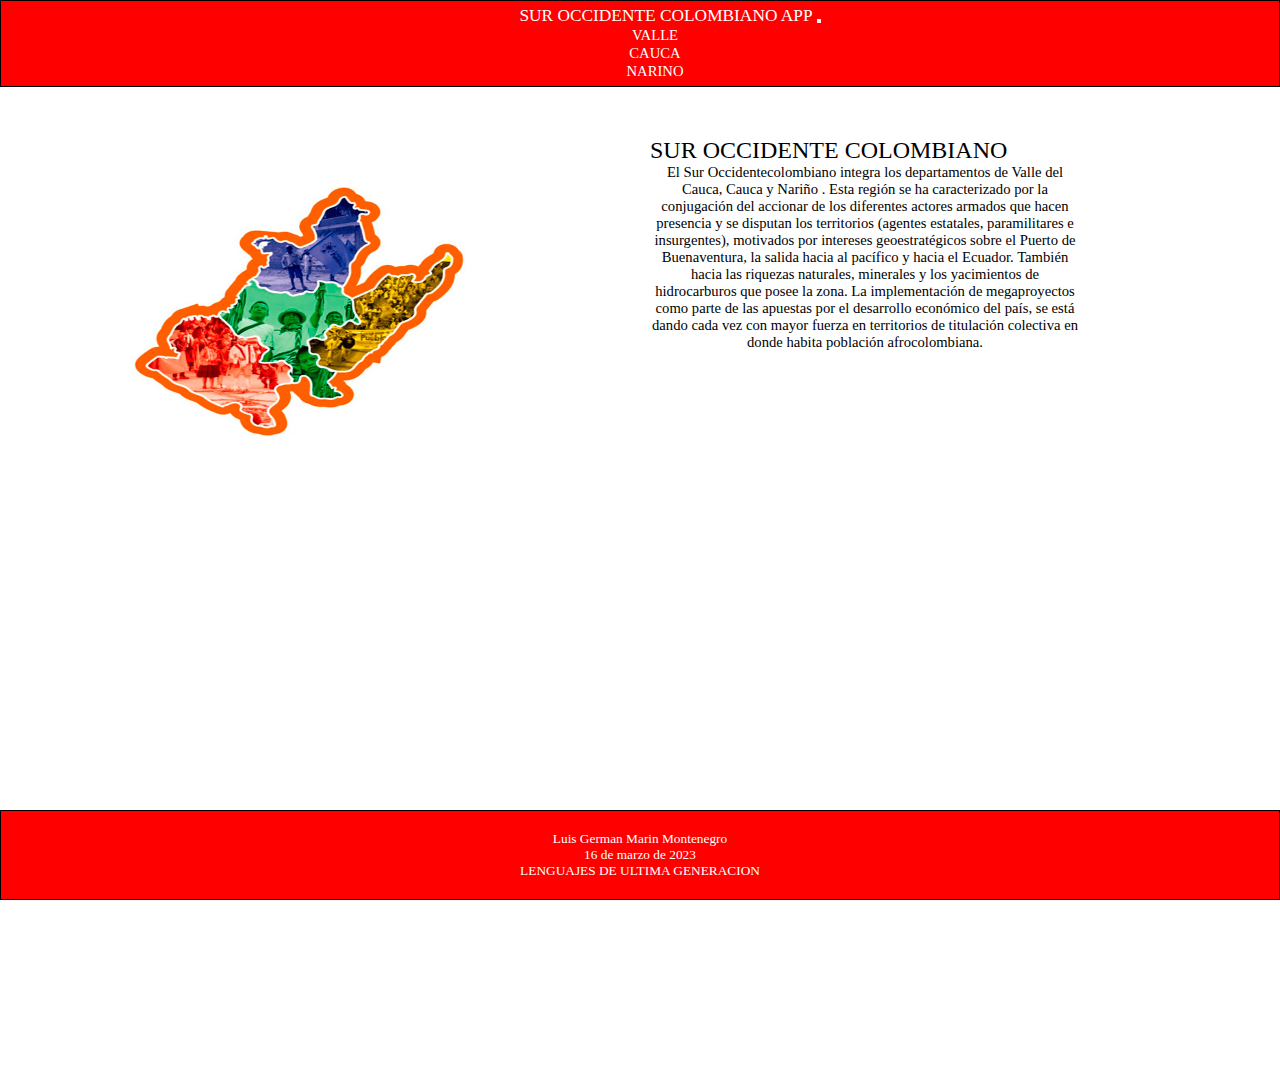
<file: index.html>
<!DOCTYPE html>
<html lang="en">

<head>
    <meta charset="UTF-8">
    <meta http-equiv="X-UA-Compatible" content="IE=edge">
    <meta name="viewport" content="width=device-width, initial-scale=1.0">
    <link href="https://cdn.jsdelivr.net/npm/bootstrap@5.3.0-alpha1/dist/css/bootstrap.min.css" rel="stylesheet"
        integrity="sha384-GLhlTQ8iRABdZLl6O3oVMWSktQOp6b7In1Zl3/Jr59b6EGGoI1aFkw7cmDA6j6gD" crossorigin="anonymous">
    <script src="https://cdn.jsdelivr.net/npm/bootstrap@5.3.0-alpha1/dist/js/bootstrap.bundle.min.js"
        integrity="sha384-w76AqPfDkMBDXo30jS1Sgez6pr3x5MlQ1ZAGC+nuZB+EYdgRZgiwxhTBTkF7CXvN"
        crossorigin="anonymous"></script>
    <link rel="stylesheet" href="css/main.css">
    <title>SUROCIDENTE</title>
</head>

<body>
    <nav class="navbar navbar-expand-lg navbar-red">
        <a class="titulo-principal" onclick="location.href='index.html'" >SUR OCCIDENTE COLOMBIANO APP</a>
        <button class="navbar-toggler" type="button" data-toggle="collapse" data-target="#navbarNav"
            aria-controls="navbarNav" aria-expanded="false" aria-label="Toggle navigation">
            <span class="navbar-toggler-icon"></span>
        </button>
        <div class="collapse navbar-collapse" id="navbarNav">
            <ul class="navbar-nav">
                <li class="nav-item ">
                    <a class="nav-link nav" onclick="location.href='VALLE.html'">VALLE</a>
                </li>
                <li class="nav-item">
                    <a class="nav-link" onclick="location.href='CAUCA.html'">CAUCA</a>
                </li>
                <li class="nav-item">
                    <a class="nav-link" onclick="location.href='NARINO.html'">NARINO</a>
                </li>
            </ul>
        </div>
    </nav>

    <div class="caja1">
        <div class="izquierda">
            <img class="imagen1" src="img/SUROCCIDENTE.jpg" alt="SUROCCIDENTE">
        </div>
        <div class="derecha">
            <p id="titulo">SUR OCCIDENTE COLOMBIANO</p>
            <p id="contenido">
                El Sur Occidentecolombiano integra los departamentos de Valle del Cauca, Cauca y Nariño
                . Esta región se ha caracterizado por la conjugación
                del accionar de los diferentes actores armados que hacen presencia
                y se disputan los territorios (agentes estatales, paramilitares e insurgentes), motivados por intereses
                geoestratégicos
                sobre el Puerto de Buenaventura, la salida hacia al pacífico y hacia el Ecuador.
                También hacia las riquezas naturales,
                minerales y los yacimientos de hidrocarburos que posee la zona.

                La implementación de megaproyectos como parte de las apuestas por el desarrollo económico del país,
                se está dando cada vez con mayor fuerza en territorios de titulación colectiva en donde habita población
                afrocolombiana.
                <br>
                <br>
                <br>
                <br>
            </p>
        </div>
    </div>

    <footer class="footer">
        <h1 class="footer-text">Luis German Marin Montenegro</h1>
        <h1 class="footer-text">16 de marzo de 2023</h1>
        <h1 class="footer-text">LENGUAJES DE ULTIMA GENERACION</h1>
    </footer>
</body>

</html>
</file>
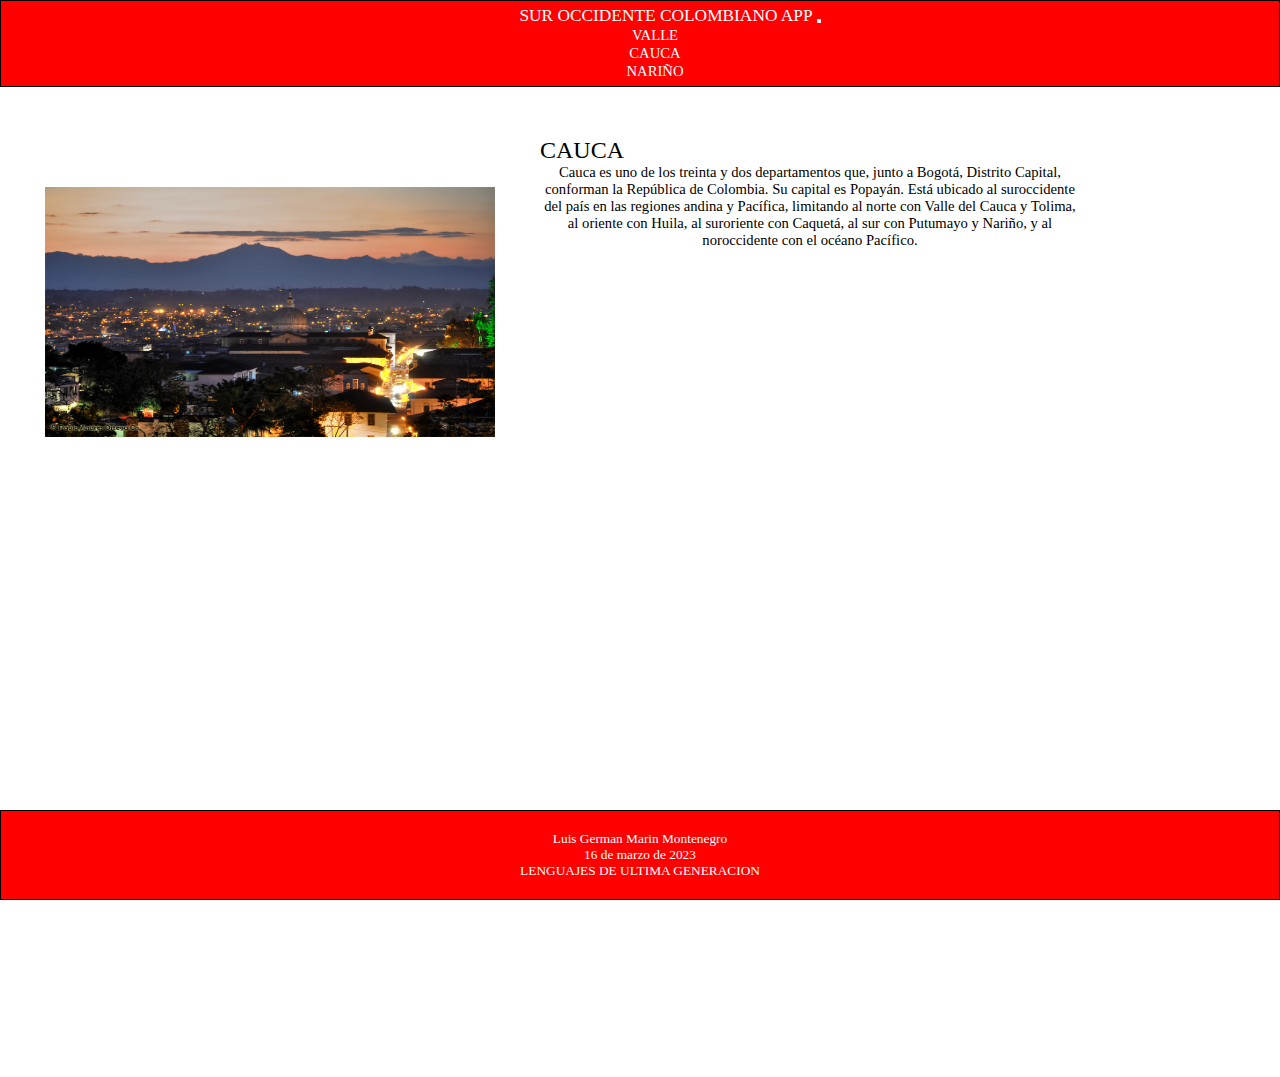
<file: CAUCA.html>
<!DOCTYPE html>
<html lang="en">

<head>
    <meta charset="UTF-8">
    <meta http-equiv="X-UA-Compatible" content="IE=edge">
    <meta name="viewport" content="width=device-width, initial-scale=1.0">
    <link href="https://cdn.jsdelivr.net/npm/bootstrap@5.3.0-alpha1/dist/css/bootstrap.min.css" rel="stylesheet"
        integrity="sha384-GLhlTQ8iRABdZLl6O3oVMWSktQOp6b7In1Zl3/Jr59b6EGGoI1aFkw7cmDA6j6gD" crossorigin="anonymous">
    <script src="https://cdn.jsdelivr.net/npm/bootstrap@5.3.0-alpha1/dist/js/bootstrap.bundle.min.js"
        integrity="sha384-w76AqPfDkMBDXo30jS1Sgez6pr3x5MlQ1ZAGC+nuZB+EYdgRZgiwxhTBTkF7CXvN"
        crossorigin="anonymous"></script>
    <link rel="stylesheet" href="css/main.css">
    <title>CAUCA</title>
</head>

<body>
    <nav class="navbar navbar-expand-lg navbar-red">
        <a class="titulo-principal" onclick="location.href='index.html'">SUR OCCIDENTE COLOMBIANO APP</a>
        <button class="navbar-toggler" type="button" data-toggle="collapse" data-target="#navbarNav"
            aria-controls="navbarNav" aria-expanded="false" aria-label="Toggle navigation">
            <span class="navbar-toggler-icon"></span>
        </button>
        <div class="collapse navbar-collapse" id="navbarNav">
            <ul class="navbar-nav">
                <li class="nav-item">
                    <a class="nav-link nav" onclick="#">VALLE</a>
                </li>
                <li class="nav-item">
                    <a class="nav-link" onclick="location.href='CAUCA.html'">CAUCA</a>
                </li>
                <li class="nav-item">
                    <a class="nav-link" onclick="#">NARIÑO</a>
                </li>
            </ul>
        </div>
    </nav>

    <div class="caja1">
        <div class="izquierda">
            <img class="imagen2" src="img/CAUCA.jpg" alt="CAUCA">
        </div>
        <div class="derecha">
            <p id="titulo">CAUCA</p>
            <p id="contenido">
                Cauca es uno de los treinta y dos departamentos que, junto a Bogotá, Distrito Capital,
                conforman la República de Colombia. 
                Su capital es Popayán. Está ubicado al suroccidente del país en las regiones andina
                y Pacífica, limitando al norte con Valle del Cauca y Tolima, al oriente con Huila,
                al suroriente con Caquetá, al sur con Putumayo y Nariño, y al noroccidente con el océano Pacífico.
                <br>
                <br>
                <br>
                <br>
            </p>
        </div>
    </div>

    <footer class="footer">
        <h1 class="footer-text">Luis German Marin Montenegro</h1>
        <h1 class="footer-text">16 de marzo de 2023</h1>
        <h1 class="footer-text">LENGUAJES DE ULTIMA GENERACION</h1>
    </footer>
</body>

</html>
</file>
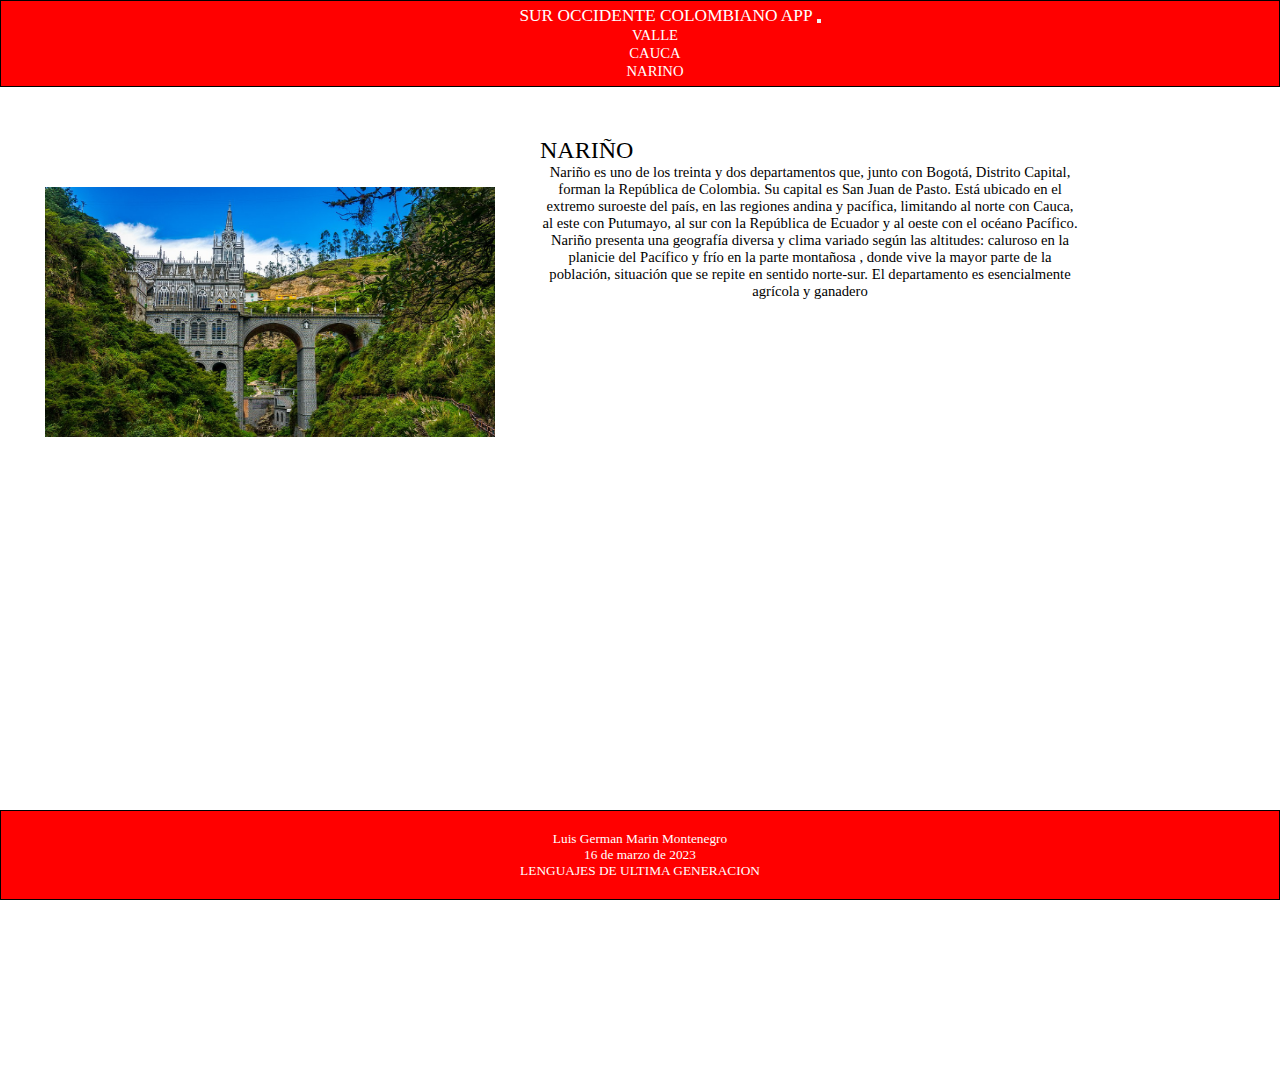
<file: NARINO.html>
<!DOCTYPE html>
<html lang="en">

<head>
    <meta charset="UTF-8">
    <meta http-equiv="X-UA-Compatible" content="IE=edge">
    <meta name="viewport" content="width=device-width, initial-scale=1.0">
    <link href="https://cdn.jsdelivr.net/npm/bootstrap@5.3.0-alpha1/dist/css/bootstrap.min.css" rel="stylesheet"
        integrity="sha384-GLhlTQ8iRABdZLl6O3oVMWSktQOp6b7In1Zl3/Jr59b6EGGoI1aFkw7cmDA6j6gD" crossorigin="anonymous">
    <script src="https://cdn.jsdelivr.net/npm/bootstrap@5.3.0-alpha1/dist/js/bootstrap.bundle.min.js"
        integrity="sha384-w76AqPfDkMBDXo30jS1Sgez6pr3x5MlQ1ZAGC+nuZB+EYdgRZgiwxhTBTkF7CXvN"
        crossorigin="anonymous"></script>
    <link rel="stylesheet" href="css/main.css">
    <title>NARIÑO</title>
</head>

<body>
    <nav class="navbar navbar-expand-lg navbar-red">
        <a class="titulo-principal" onclick="location.href='index.html'">SUR OCCIDENTE COLOMBIANO APP</a>
        <button class="navbar-toggler" type="button" data-toggle="collapse" data-target="#navbarNav"
            aria-controls="navbarNav" aria-expanded="false" aria-label="Toggle navigation">
            <span class="navbar-toggler-icon"></span>
        </button>
        <div class="collapse navbar-collapse" id="navbarNav">
            <ul class="navbar-nav">
                <li class="nav-item">
                    <a class="nav-link nav" onclick="location.href='VALLE.html'">VALLE</a>
                </li>
                <li class="nav-item">
                    <a class="nav-link" onclick="location.href='CAUCA.html'">CAUCA</a>
                </li>
                <li class="nav-item">
                    <a class="nav-link" onclick="location.href='NARINO.html'">NARINO</a>
                </li>
            </ul>
        </div>
    </nav>

    <div class="caja1">
        <div class="izquierda">
            <img class="imagen2" src="img/NARIÑO.jpg" alt="NARIÑO">
        </div>
        <div class="derecha">
            <p id="titulo">NARIÑO</p>
            <p id="contenido">
                Nariño es uno de los treinta y dos departamentos que, junto con Bogotá, Distrito Capital, 
                forman la República de Colombia. 
                Su capital es San Juan de Pasto. Está ubicado en el extremo suroeste del país, 
                en las regiones andina y pacífica,
                limitando al norte con Cauca, al este con Putumayo, al sur con la República
                de Ecuador y al oeste con el océano Pacífico.
                
                Nariño presenta una geografía diversa y clima variado según las altitudes: caluroso 
                en la planicie del Pacífico y frío en la parte montañosa
                , donde vive la mayor parte de la población, situación que se repite en sentido norte-sur. 
                El departamento es esencialmente agrícola y ganadero                <br>
                <br>
                <br>
                <br>
            </p>
        </div>
    </div>

    <footer class="footer">
        <h1 class="footer-text">Luis German Marin Montenegro</h1>
        <h1 class="footer-text">16 de marzo de 2023</h1>
        <h1 class="footer-text">LENGUAJES DE ULTIMA GENERACION</h1>
    </footer>
</body>

</html>
</file>
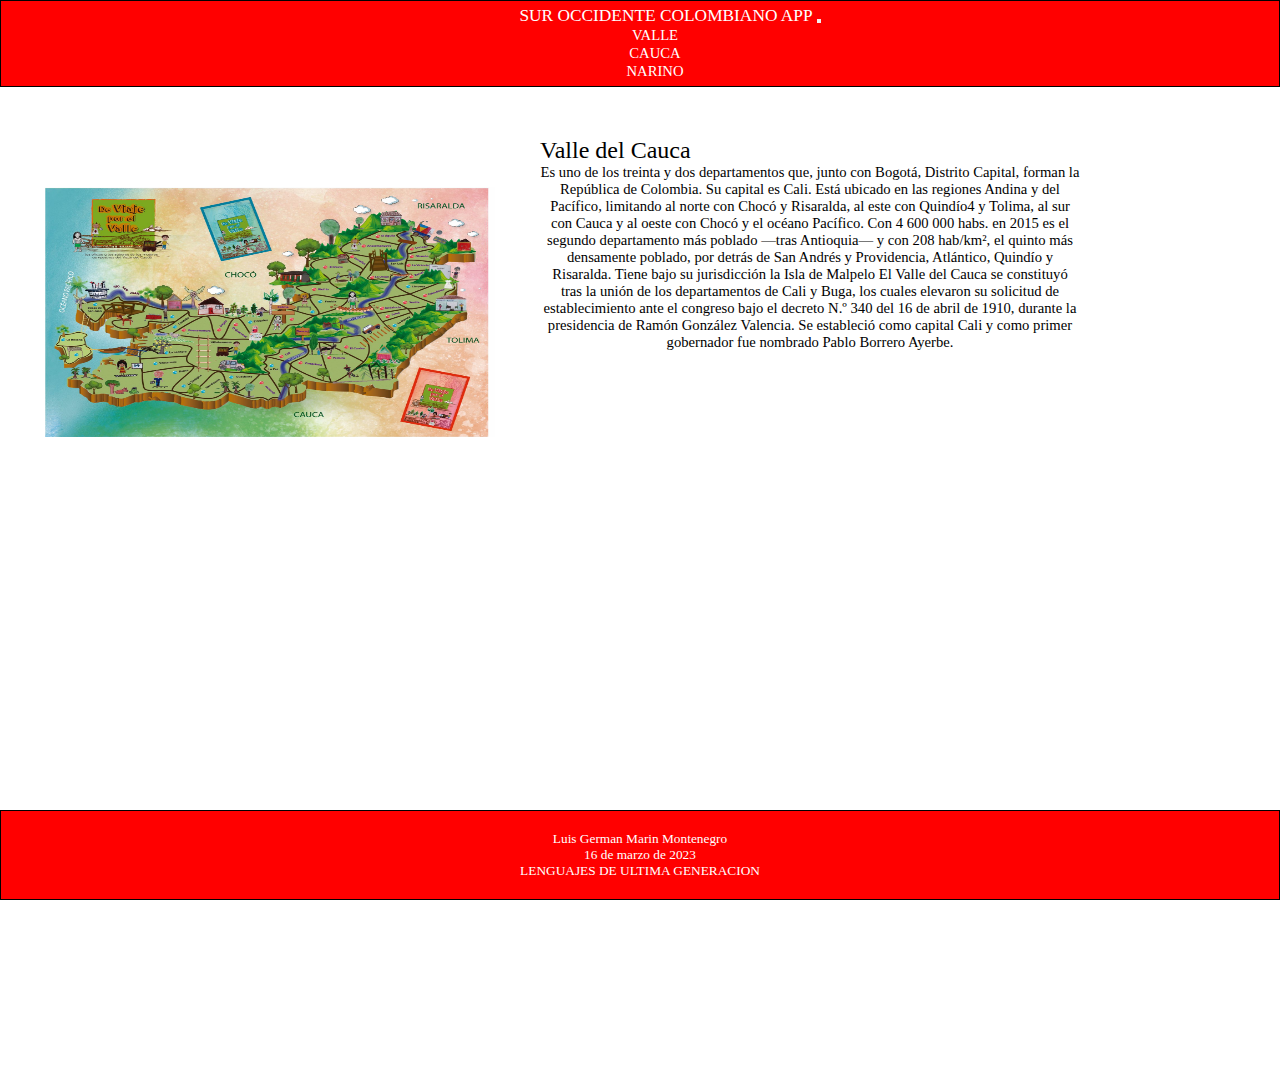
<file: VALLE.html>
<!DOCTYPE html>
<html lang="en">

<head>
    <meta charset="UTF-8">
    <meta http-equiv="X-UA-Compatible" content="IE=edge">
    <meta name="viewport" content="width=device-width, initial-scale=1.0">
    <link href="https://cdn.jsdelivr.net/npm/bootstrap@5.3.0-alpha1/dist/css/bootstrap.min.css" rel="stylesheet"
        integrity="sha384-GLhlTQ8iRABdZLl6O3oVMWSktQOp6b7In1Zl3/Jr59b6EGGoI1aFkw7cmDA6j6gD" crossorigin="anonymous">
    <script src="https://cdn.jsdelivr.net/npm/bootstrap@5.3.0-alpha1/dist/js/bootstrap.bundle.min.js"
        integrity="sha384-w76AqPfDkMBDXo30jS1Sgez6pr3x5MlQ1ZAGC+nuZB+EYdgRZgiwxhTBTkF7CXvN"
        crossorigin="anonymous"></script>
    <link rel="stylesheet" href="css/main.css">
    <title>VALLE</title>
</head>

<body>
    <nav class="navbar navbar-expand-lg navbar-red">
        <a class="titulo-principal" onclick="location.href='index.html'">SUR OCCIDENTE COLOMBIANO APP</a>
        <button class="navbar-toggler" type="button" data-toggle="collapse" data-target="#navbarNav"
            aria-controls="navbarNav" aria-expanded="false" aria-label="Toggle navigation">
            <span class="navbar-toggler-icon"></span>
        </button>
        <div class="collapse navbar-collapse" id="navbarNav">
            <ul class="navbar-nav">
                <li class="nav-item">
                    <a class="nav-link nav" onclick="location.href='VALLE.html'">VALLE</a>
                </li>
                <li class="nav-item">
                    <a class="nav-link" onclick="location.href='CAUCA.html'">CAUCA</a>
                </li>
                <li class="nav-item">
                    <a class="nav-link" onclick="location.href='NARINO.html'">NARINO</a>
                </li>
            </ul>
        </div>
    </nav>

    <div class="caja1">
        <div class="izquierda">
            <img class="imagen2" src="img/VALLE.jpg" alt="CAUCA">
        </div>
        <div class="derecha">
            <p id="titulo">Valle del Cauca</p>
            <p id="contenido">
                Es uno de los treinta y dos departamentos que, junto con Bogotá, Distrito Capital, 
                forman la República de Colombia. Su capital es Cali. Está ubicado en las regiones 
                Andina y del Pacífico, limitando al norte con Chocó y Risaralda, al este con Quindío4
                 y Tolima, al sur con Cauca y al oeste con Chocó y el océano Pacífico.
                 Con 4 600 000 habs. en 2015 es el segundo departamento más poblado —tras Antioquia— y
                 con 208 hab/km², el quinto más densamente poblado, por detrás de 
                San Andrés y Providencia, Atlántico, Quindío y Risaralda.
                
                Tiene bajo su jurisdicción la Isla de Malpelo
                El Valle del Cauca se constituyó tras la unión de los departamentos de Cali y Buga, 
                los cuales elevaron su solicitud de establecimiento ante el congreso bajo el decreto 
                N.º 340 del 16 de abril de 1910, durante la presidencia de Ramón González Valencia. 
                Se estableció como capital Cali y como primer gobernador fue nombrado 
                Pablo Borrero Ayerbe.                <br>
                <br>
                <br>
                <br>
            </p>
        </div>
    </div>

    <footer class="footer">
        <h1 class="footer-text">Luis German Marin Montenegro</h1>
        <h1 class="footer-text">16 de marzo de 2023</h1>
        <h1 class="footer-text">LENGUAJES DE ULTIMA GENERACION</h1>
    </footer>
</body>

</html>
</file>
<file: css/main.css>
* {
    padding: 0px;
    margin: 0px;
    font-style: normal;
    font-weight: normal;
    text-align: center;
}

.navbar {
    background-color: red;
    padding-top: 5px;
    padding-bottom: 0.5%;
    border: solid 1px black;
    position: -webkit-sticky;
    position: sticky;
    top: 0;
}

.titulo-principal {
    color: white;
    font-style: normal;
    font-weight: normal;
    text-align: left;
    font-size: 13pt;
    margin-left: 60px;
}

.nav-link {
    color: white;
    font-style: normal;
    font-weight: normal;
    text-align: right;
    font-size: 11pt;
    margin-left: 30px;
}

.footer {
    border: solid 1px black;
    background-color: red;
    padding: 20px;
    position: -webkit-sticky;
    position: sticky;
    bottom: 0;
}

.footer-text {
    color: white;
    font-size: 10pt;
}

.caja1 {
    display: flex;
    justify-content: space-between;
}

.imagen1 {
    height: 250px;
    width: 650px;

}

.imagen2 {
    height: 250px;
    width: 450px;

}

.izquierda {
    float: left;
    justify-content: center;
    align-items: center;
    height: 800px;
    width: 800px;
    margin-top: 100px;
    
}

.derecha {
    float: right;
    justify-content: center;
    align-items: center;
    height: 800px;
    width: 800px;
    margin-right: 200px;

}

#titulo {
    text-align: left;
    font-style: normal;
    font-weight: normal;
    font-size: 18pt;
    padding-top: 50px;
}

#contenido {
    text-align: center;
    font-size: 11pt;
    
}
</file>
